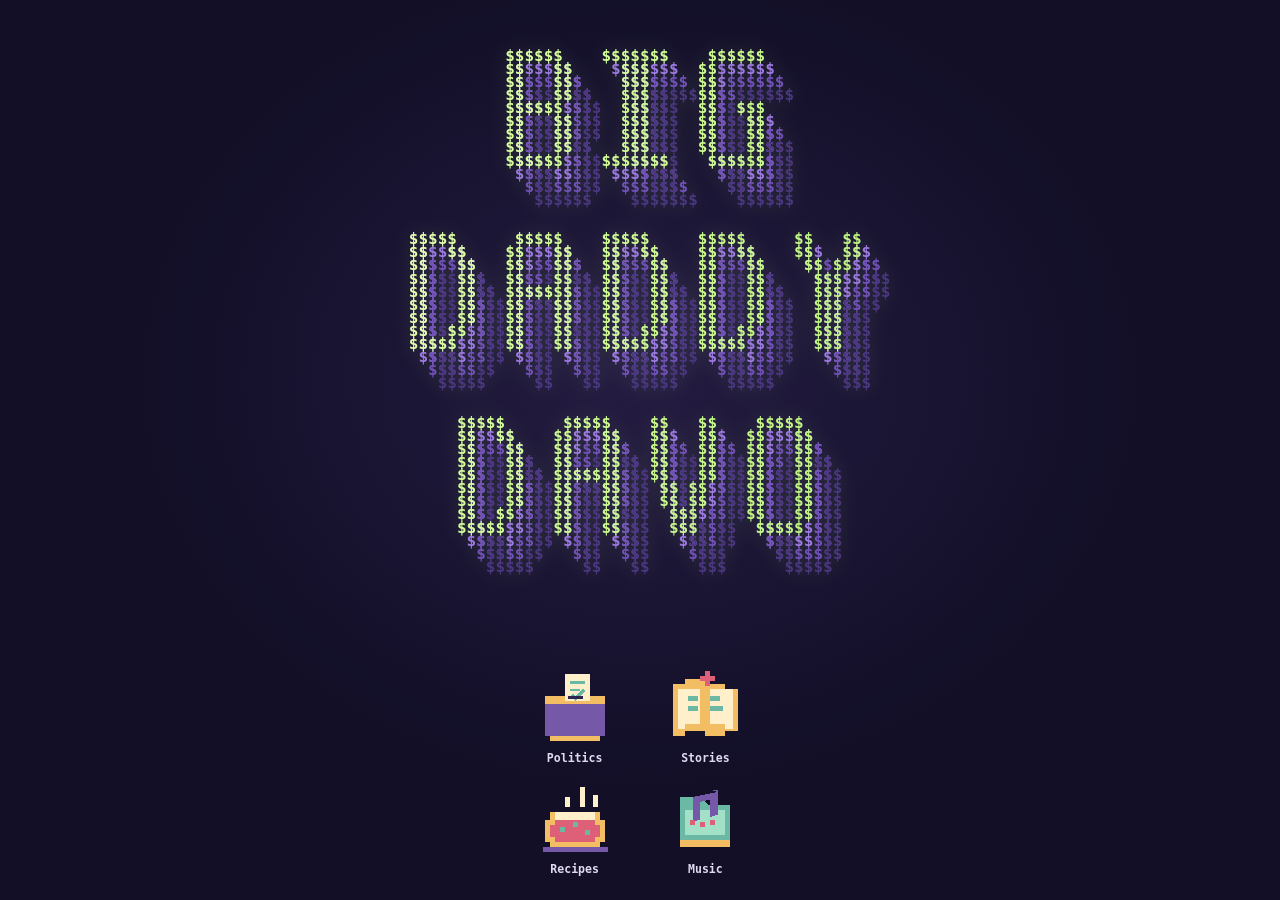
<file: index.html>
<!doctype html>
<html lang="en-AU">
  <head>
    <meta charset="utf-8">
    <meta name="viewport" content="width=device-width, initial-scale=1">
    <meta name="description" content="BIG DADDY DAVO in dollar-sign ASCII art, with links to politics, stories, recipes, and music.">
    <meta name="theme-color" content="#120f27">
    <title>BIG DADDY DAVO</title>
    <link rel="stylesheet" href="assets/site.css?v=4">
    <link rel="stylesheet" href="assets/big-daddy-davo.css?v=6">
  </head>
  <body>
    <main>
      <div class="big-daddy-stage" role="img" aria-label="BIG DADDY DAVO, formed from dollar-sign block lettering with shaded extrusion">
        <div class="big-daddy-art" aria-hidden="true"></div>
      </div>
    </main>

    <footer class="footer">
      <nav aria-label="Davo around the web">
        <ul class="portal-list">
          <li>
            <a href="https://wordpress.com/posts/sometimespoliticalanalyst.home.blog" target="_blank" rel="noopener noreferrer" aria-label="Public political blog (opens in a new tab)">
              <svg class="pixel-icon" viewBox="0 0 32 32" aria-hidden="true" shape-rendering="crispEdges">
                <path fill="#7558a8" d="M4 14h24v14H4z"/>
                <path fill="#f2bd63" d="M4 12h24v3H4zM6 28h20v2H6z"/>
                <path fill="#fff0cb" d="M12 3h10v11H12z"/>
                <path fill="#6bb8a5" d="M14 6h6v1h-6zm0 3h4v1h-4zm0 3 2 2 4-4-1-1-3 3-1-1z"/>
                <path fill="#30254d" d="M13 12h6v1h-6z"/>
              </svg>
              <span>Politics</span>
            </a>
          </li>
          <li>
            <a href="https://github.com/davo-loves-the-code/short-stories" target="_blank" rel="noopener noreferrer" aria-label="Fictional stories (opens in a new tab)">
              <svg class="pixel-icon" viewBox="0 0 32 32" aria-hidden="true" shape-rendering="crispEdges">
                <path fill="#f2bd63" d="M3 7h5V5h8v2h8v2h5v17h-5v2h-8v-2H8v2H3z"/>
                <path fill="#fff0cb" d="M5 9h9v14H8v2H5zm13 0h9v16h-3v-2h-6z"/>
                <path fill="#6bb8a5" d="M9 12h4v2H9zm0 4h4v2H9zm9-4h4v2h-4zm0 4h5v2h-5z"/>
                <path fill="#dd5f78" d="M16 2h2v2h2v2h-2v2h-2V6h-2V4h2z"/>
              </svg>
              <span>Stories</span>
            </a>
          </li>
          <li>
            <a href="https://github.com/videesha/recipes" target="_blank" rel="noopener noreferrer" aria-label="Recipes (opens in a new tab)">
              <svg class="pixel-icon" viewBox="0 0 32 32" aria-hidden="true" shape-rendering="crispEdges">
                <path fill="#f2bd63" d="M6 14h20v3h2v9h-2v2H6v-2H4v-9h2z"/>
                <path fill="#dd5f78" d="M8 17h16v2h2v5h-2v2H8v-2H6v-5h2z"/>
                <path fill="#fff0cb" d="M8 14h16v3H8z"/>
                <path fill="#fff0cb" d="M12 8h2v4h-2zm6-4h2v8h-2zm5 3h2v5h-2z"/>
                <path fill="#6bb8a5" d="M10 20h2v2h-2zm5-2h2v2h-2zm5 3h2v2h-2z"/>
                <path fill="#7558a8" d="M3 28h26v2H3z"/>
              </svg>
              <span>Recipes</span>
            </a>
          </li>
          <li>
            <a href="https://soundcloud.com/user-770971241-281291406" target="_blank" rel="noopener noreferrer" aria-label="SoundCloud music (opens in a new tab)">
              <svg class="pixel-icon" viewBox="0 0 32 32" aria-hidden="true" shape-rendering="crispEdges">
                <path fill="#6bb8a5" d="M6 8h8l3 3h9v14H6z"/>
                <path fill="#a2e0c7" d="M8 13h16v10H8z"/>
                <path fill="#7558a8" d="M18 5h3v10l-3 1V9l-4 1v7l-3 1V8l10-2z"/>
                <path fill="#dd5f78" d="M10 17h2v2h-2zm4 1h2v2h-2zm4-1h2v2h-2z"/>
                <path fill="#f2bd63" d="M6 25h20v3H6z"/>
              </svg>
              <span>Music</span>
            </a>
          </li>
        </ul>
      </nav>
    </footer>
    <script src="assets/big-daddy-davo.js?v=4" defer></script>
  </body>
</html>
</file>
<file: assets/site.css>
:root {
  color-scheme: dark;
  font-family: ui-monospace, "Cascadia Code", "Segoe UI Mono", monospace;
  line-height: 1.5;
  font-synthesis: none;
  text-rendering: optimizeLegibility;
  -webkit-font-smoothing: antialiased;
  background: #120f27;
  color: #fff1d6;
}

* {
  box-sizing: border-box;
}

body {
  display: flex;
  min-width: 320px;
  min-height: 100vh;
  min-height: 100svh;
  flex-direction: column;
  margin: 0;
  background:
    radial-gradient(ellipse at 50% 42%, rgb(74 54 123 / 32%), transparent 55%),
    #120f27;
}

main {
  display: flex;
  flex: 1;
  align-items: center;
  justify-content: center;
  padding: 1.25rem 0.75rem;
}

.footer {
  padding: 1rem 1rem max(1.25rem, env(safe-area-inset-bottom));
}

.portal-list {
  display: grid;
  width: min(100%, 16rem);
  grid-template-columns: repeat(2, minmax(0, 1fr));
  gap: 0.35rem;
  margin: 0 auto;
  padding: 0;
  list-style: none;
}

.portal-list a {
  display: flex;
  min-height: 6.25rem;
  flex-direction: column;
  align-items: center;
  justify-content: center;
  gap: 0.25rem;
  border: 2px solid transparent;
  border-radius: 0.5rem;
  color: #e1d9f0;
  font-size: 0.72rem;
  font-weight: 700;
  text-align: center;
  text-decoration: none;
  transition: background-color 120ms ease, color 120ms ease, transform 120ms ease;
}

.portal-list a:hover {
  transform: translateY(-3px);
  background: #292344;
  color: #fff1d6;
}

.portal-list a:focus-visible {
  border-color: #b9f27c;
  outline: 2px solid #120f27;
  outline-offset: 2px;
}

.pixel-icon {
  display: block;
  width: 5rem;
  height: 5rem;
  image-rendering: pixelated;
}

@media (max-width: 420px) {
  main {
    padding-inline: 0.25rem;
  }

  .portal-list {
    gap: 0.2rem;
  }
}

@media (prefers-reduced-motion: reduce) {
  *,
  *::before,
  *::after {
    scroll-behavior: auto !important;
    transition-duration: 0.01ms !important;
    animation-duration: 0.01ms !important;
    animation-iteration-count: 1 !important;
  }
}
</file>
<file: assets/big-daddy-davo.css>
.big-daddy-stage {
  display: grid;
  width: min(100%, 54rem);
  margin-inline: auto;
  padding: 0.5rem 0;
}

.big-daddy-art {
  position: relative;
  justify-self: center;
  width: max-content;
  max-width: 100%;
  margin: 0;
  font-family: "Courier New", Courier, monospace;
  font-size: clamp(0.72rem, 1.5vw, 1rem);
  font-weight: 700;
  line-height: 0.82;
  white-space: pre;
  filter: drop-shadow(0 0 0.65rem rgb(185 242 124 / 16%));
}

.dollar-layer {
  position: absolute;
  inset: 0;
  margin: 0;
  line-height: inherit;
  white-space: pre;
  pointer-events: none;
}

.dollar-sizing {
  position: static;
  visibility: hidden;
}

.dollar-side-1 { z-index: 1; color: #9d7ae0; }
.dollar-side-2 { z-index: 2; color: #7252b8; }
.dollar-side-3 { z-index: 3; color: #4b377f; }

.dollar-face {
  z-index: 4;
  color: transparent;
  background: linear-gradient(
    105deg,
    #b9f27c 0%,
    #d7ff9c 37%,
    #fff9cd 49%,
    #fff9cd 53%,
    #d7ff9c 65%,
    #b9f27c 100%
  );
  background-size: 260% 100%;
  background-position: 100% 0;
  background-clip: text;
  -webkit-background-clip: text;
  -webkit-text-fill-color: transparent;
  animation: dollar-face-sheen 7s ease-in-out infinite;
}

@keyframes dollar-face-sheen {
  0%, 12% { background-position: 100% 0; }
  78%, 100% { background-position: 0 0; }
}

@media (prefers-reduced-motion: reduce) {
  .dollar-face {
    animation: none;
    background-position: 50% 0;
  }
}
</file>
